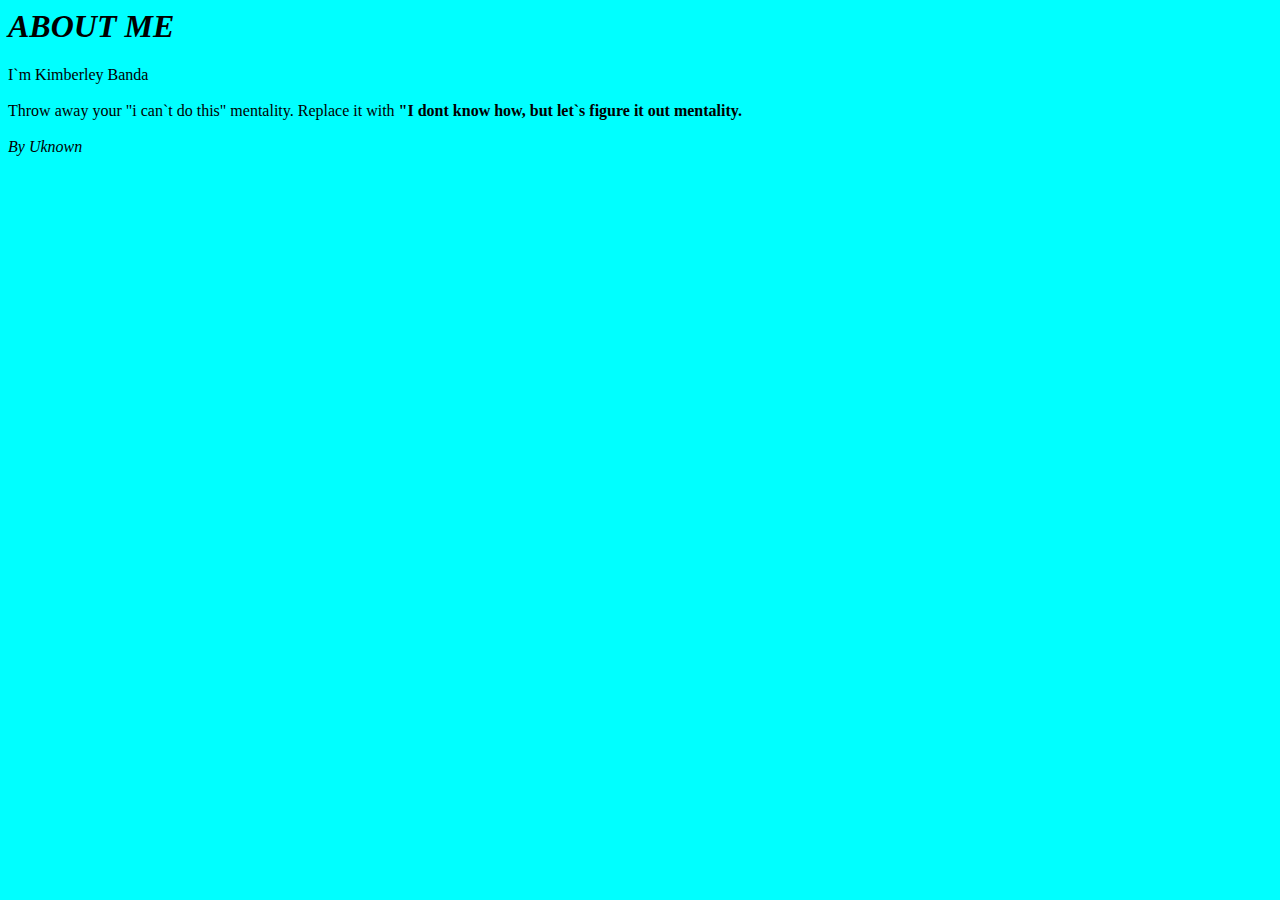
<file: index.html>
<html>
    <head>
        <title>Kimmie</title>
        <link rel="stylesheet"
href="style.css">
    </head>

    <body>
        <h1><b><i>ABOUT ME</i></b></h1>
        <p1>I`m Kimberley Banda</p1>

        <br><br>

        <p2>Throw away your "i can`t do this" mentality.
             Replace it with <b>"I dont know how, but let`s figure it out mentality.
            </b>
        </p2>

<br><br>

<p3><i> By Uknown</i></p3>
<br><br>


    </body>
</html>
</file>
<file: style.css>
body{
    background-color:aqua;
    }
</file>
